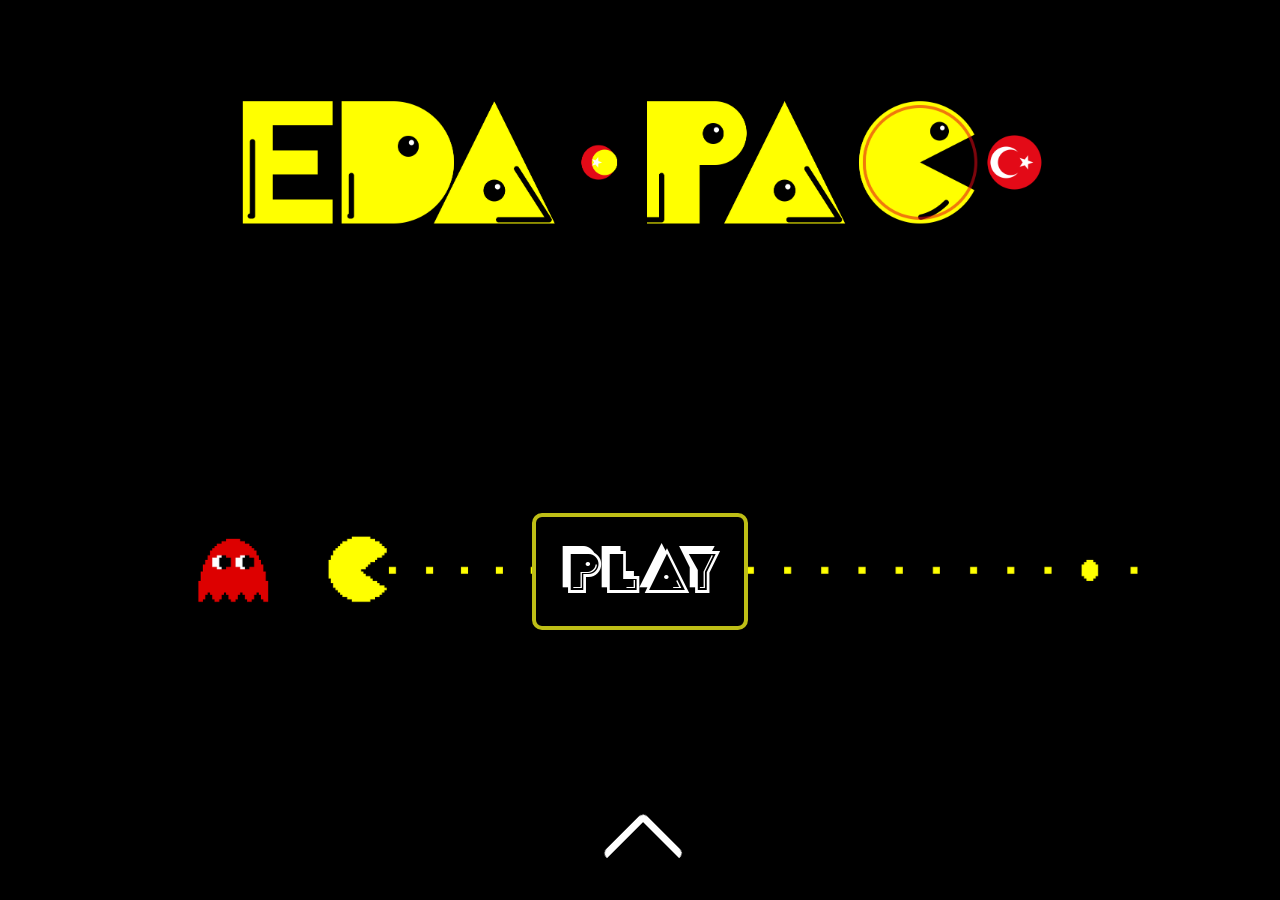
<file: index.html>
<!DOCTYPE html>
<html lang="en">
    <head>
        <title>Pacman Start</title>
        <link rel="icon" href="img/eda_pacmanright.gif">
        <meta charset="UTF-8" />
        <link href="lib/bootstrap/bootstrap.min.css" rel="stylesheet">
        <script src="lib/bootstrap/bootstrap.bundle.min.js"></script>
        <link rel="stylesheet" href="css/presentazione.css" />

        <!--caricamento -->
        <link rel="stylesheet" href="lib/font-awesome/css/font-awesome.min.css">
    </head>
    <body>
          <audio id="myAudio" loop>
            <source src="audio/waka.mp3" type="audio/mpeg">
            Il tuo browser non supporta l'elemento audio.
          </audio>
           <!-- <img id="title" src="img/titolazzo.png"></img>-->
            <div id="titolo">
                <img id="title" src="img/edaPacLogo.png"></img>
            </div>
            <div id="starto">
                <button id = "start" type="button" >PLAY</button>
                <img id="inseguimento" src="img/inseguimento.gif"></img>
            </div>
        

            <img src="img/eda_pacmanright.gif" alt="pacman" id="p1" class="pacman" /><!-- mangiamento schermo 1 --> 
            <div class="rettangolo" id="r1"></div>

            <img src="img/eda_pacman.gif" alt="pacman" id="p2" class="pacmanD" />
            <div class="rettangoloD" id="r2"></div>

            <img src="img/eda_pacmanright.gif" alt="pacman" id="p3" class="pacman" />
            <div class="rettangolo" id="r3"></div>

            <img src="img/eda_pacman.gif" alt="pacman" id="p4" class="pacmanD" />
            <div class="rettangoloD" id="r4"></div>

            <img src="img/eda_pacmanright.gif" alt="pacman" id="p5" class="pacman" />
            <div class="rettangolo" id="r5"></div> 
            
            <a href="#" id="freccia"><i class="arrow up"></i></a>
            <!-- info -->
            <div id="mySidenav" class="sidenav">
                <h3>INFORMATION ABOUT THE GAME</h3>
                <div class="content">
                  <p><b>HAPPY 23RD BIRTHDAY!, EDA</b></p>
                  <p>This game is a gift for you, My love.
                    I wanted to give you something "homemade" just as you did with your painting.
                    So here it is a silly version of pac-man, but with you as the main character!!!! 
                    Happy birthday, my love! I hope you like it and that it makes you smile.
                    <br>-- Yours, always
                  </p>
                  <br>
                 <p><b>HOW THE GAME WORKS</b></p>
                <p>The game is set in a maze made up of corridors and rooms, where the player controls — using the arrow keys or WASD — Eda Ucak, a beautiful artist who will courageously fight against the abuses of the artificial minds that are trying to make us all stupid. The goal of the game is to have Eda eat all the Kartoffeln scattered around the maze, while avoiding the "AI" that are trying to capture Eda Ucak and destroy her art.
                  <br><br>There are also three special "big Kartoffeln," placed in the corners of the maze — when Eda eats one, the AIs become vulnerable for a short period of time (10 seconds), making them edible, easy peasy.
                  <br><br>When Eda runs out of Kartoffeln, the game moves on to the next level, in which the ghosts will be 8% faster.
                  <br><br>The goal of the game is to score as many points as possible before being eliminated three times by the American artificial intelligences and falling into the subscriptions of oblivion.</p>
                <br>
                </div>
              </div>
            
    </body>
    <script type="text/javascript" src="jquery.min.js"></script>

    <script src="js/presentazione.js"></script>
</html>
</file>
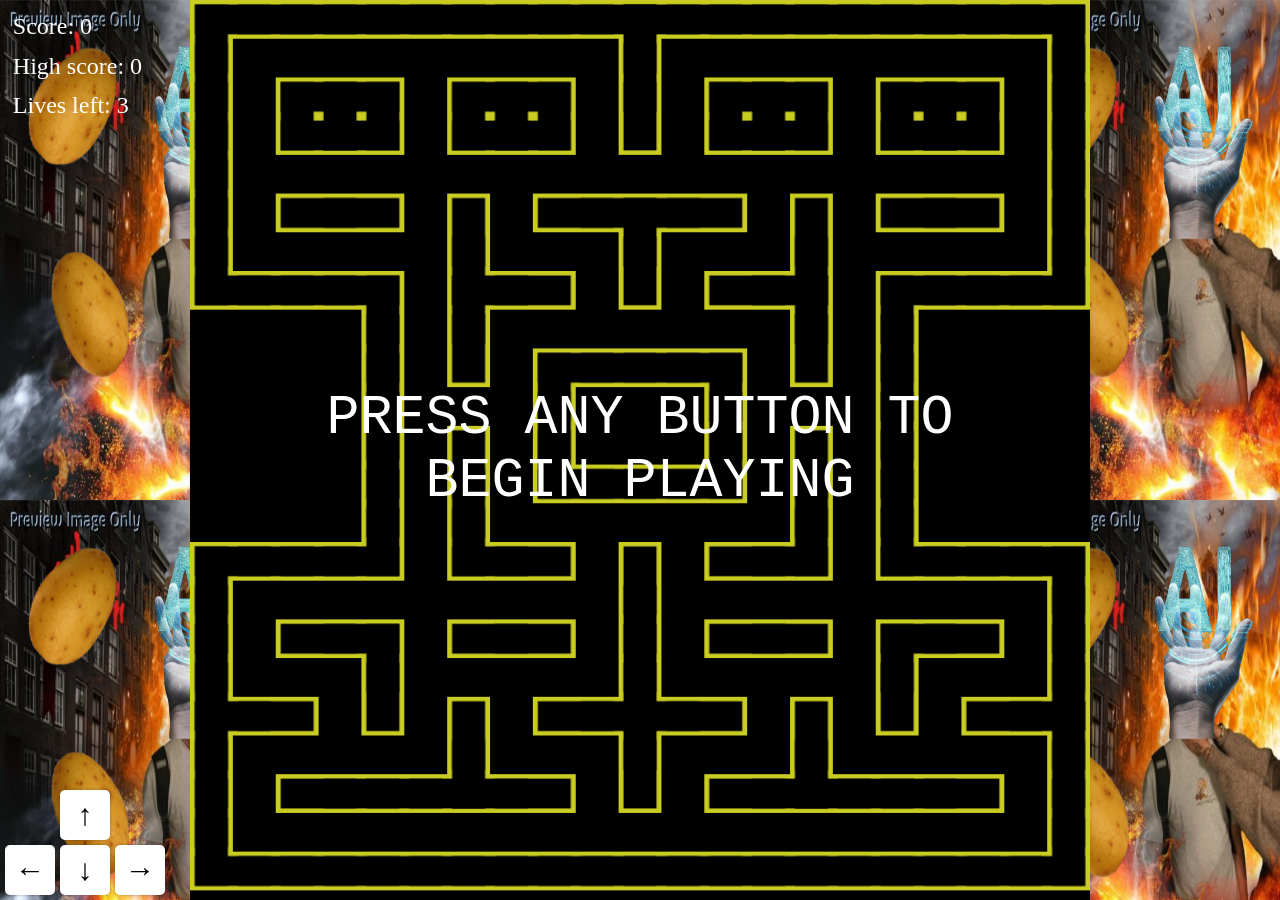
<file: pacman.html>
<!DOCTYPE html>
<html>
  <head>
    <title>Pacman Game</title>
    <link rel="icon" href="img/paccRotated.gif">
    <link rel="stylesheet" href="css/pacman.css"/>
  </head>
  <body>
    <script type="text/javascript" src="jquery.min.js"></script>
    <script src="js/pacman.js"></script>
    <p id="scoreText">Score: <span id="score"></span></p>
    <p id="highScoreText">High score: <span id="highScore"></span></p>
    <p id="livesText">Lives left: <span id="lives"></span></p>

    <!-- mangiamento schermo 1 --> 
    <img src="img/eda_pacmanright.gif" alt="pacman" id="p1" class="pacman" /><!-- mangiamento schermo 1 --> 
            <div class="rettangolo" id="r1"></div>

            <img src="img/eda_pacman.gif" alt="pacman" id="p2" class="pacmanD" />
            <div class="rettangoloD" id="r2"></div>

            <img src="img/eda_pacmanright.gif" alt="pacman" id="p3" class="pacman" />
            <div class="rettangolo" id="r3"></div>

            <img src="img/eda_pacman.gif" alt="pacman" id="p4" class="pacmanD" />
            <div class="rettangoloD" id="r4"></div>

            <img src="img/eda_pacmanright.gif" alt="pacman" id="p5" class="pacman" />
            <div class="rettangolo" id="r5"></div> 

    <!--  fine mangiamento schermo -->


    <!--audio ghost-->
    <audio id="myAudio2">
      <source src="audio/pallozze.mp3" type="audio/mpeg">
      Il tuo browser non supporta l'elemento audio.
    </audio>
    <!--audio game over-->
    <audio id="myAudio5">
      <source src="audio/lost_trimmed.mp3" type="audio/mpeg">
      Il tuo browser non supporta l'elemento audio.
    </audio>
    <!--audio palline piccole-->
    <audio id="myAudio6">
      <source src="audio/piccolo.mp3" type="audio/mpeg">
      Il tuo browser non supporta l'elemento audio.
    </audio>
    <!--audio palline grande-->
    <audio id="myAudio7">
      <source src="audio/grande.mp3" type="audio/mpeg">
      Il tuo browser non supporta l'elemento audio.
    </audio>
    <!--audio next level-->
    <audio id="myAudio8">
      <source src="audio/Yessir Sound Effect.mp3" type="audio/mpeg">
      Il tuo browser non supporta l'elemento audio.
    </audio>
    <audio id="myAudio20">
      <source src="audio/eat.mp3" type="audio/mpeg">
      Il tuo browser non supporta l'elemento audio.
    </audio>





    
    <canvas></canvas>
    <div id="arrows">
      <div class="arrow-button" id="arrow-up">&uarr;</div>
      <div id="arrows-buttom-row">
        <div class="arrow-button" id="arrow-left">&larr;</div>
        <div class="arrow-button" id="arrow-down">&darr;</div>
        <div class="arrow-button" id="arrow-right">&rarr;</div>
      </div>
    </div>
      <div class="text"></div>
    <div class="gameover"></div>
    <div class="next-level"></div>
  </body>
</html>
</file>
<file: css/presentazione.css>
@font-face {
  font-family: 'CrackMan';
  src: url('../fonts/CrackMan.woff') format('woff'),
       url('../fonts/CrackMan.TTF') format('truetype');
}
body, html {
    height: 100vh;
    width: 100%;
    margin: 0;
    padding: 0;
    background-color: black;
    overflow-y: hidden;
    overflow-x: hidden;
  }
.pacman {
    position: absolute;
    z-index: 100;
    height: 26%;
    right:108%;
}
.pacmanD {
  position: absolute;
  z-index: 100;

  height: 26%;
  left: 108%;
}

#p1{
  bottom: 78%;
}
#p2{
  bottom: 56%;
}
#p3{
  bottom: 38%;
}
#p4{
  bottom: 16%;
}
#p5{
  bottom: -3%;
}

.rettangolo {
    z-index: 90;
    position: absolute;
    width: 4%;
    background-color: black;
    height: 20%;
    left:-20%;
}
.rettangoloD {
  z-index: 90;
  position: absolute;
  width: 4%;
  background-color: black;
  height: 20%;
  right:-20%;
}

#r1 {
    top: 0;
}
#r2 {
    top: 20%;
}
#r3 {
    top: 40%;
}
#r4{
    top: 60%;
}
#r5{
  top: 80%;
}
#starto {
  text-align: center;
  display: flex;
	justify-content: center;
	align-items: center;
	height: 65vh;

}

#start {
  position: absolute;
  background-color: black;
  border: 4px solid rgb(190, 190, 22);
  border-radius: 10px;
  color: rgb(255, 255, 255);
  font-size: 350%;
  padding: 1% 2%;
  transition: background-color 0.25s;
  font-family: 'CrackMan', 'Segoe UI', Tahoma, Geneva, Verdana, sans-serif;
  font-weight: 400;
  z-index: 10;

  cursor: pointer;
	

}

#inseguimento {
  position: absolute;
  z-index: 1;
  transition: background-color 0.25s;
  width: 85%;
  margin: 0 auto;
}

#start:hover {
  background-color: rgb(190, 190, 22);
}

#start:active {
  background-color: rgb(145, 145, 18);
}

#titolo {
  display: flex;
  align-items: center;
  justify-content: center;
  height: 31vh;
}

#title {
  margin-top: 30px;
  max-width: 65vw;
  max-height: 55vh;
  position: absolute;
  width: 100%;
}

#text {
  font-family: 'Segoe UI', Tahoma, Geneva, Verdana, sans-serif;
}


.arrow {
  border: solid white;
  border-width: 0 7px 7px 0;
  padding: 2%;
  display: inline-block;
  border-radius: 6px;
  position: fixed;
  z-index: 50;
  bottom: 2%;
  left: 48%;
  transition: transform ease-in-out 0.5s;
}
.up {
  transform: rotate(-135deg);
  -webkit-transform: rotate(-135deg);
}
.down {
  transform: rotate(45deg);
  -webkit-transform: rotate(45deg);
}
#info {
  font-size: 36px;
  color: white;
  position: absolute;
  bottom: 10px;
  left: 50%;
  z-index: 10;
}
audio {
  display: none;
}

/* parte spiegazione cose con la freccia*/
.sidenav {
  height: 100%;
  width: 100%;
  position: fixed;
  z-index: 40;
  bottom: -100%;
  left: 0;
  background-color:rgba(19, 17, 1, 0.973) ;
  overflow-x: hidden; /* nasconde la scroll bar*/
  transition: bottom 0.5s;
  padding-top: 0;
  text-align:justify;
  }
  
  .sidenav a {
  padding: 8px 8px 8px 32px;
  text-decoration: none;
  font-size: 25px;
  color: black;
  display: block;
  transition: 0.3s;
  opacity: 0.7;
  
}
.content {
  padding: 80px 0;
  margin: 30px auto 0 auto;
  width: 70%;
}
h3{
  margin: 50px;
  text-align: center;
  font-size: 60px;
  color: rgb(239, 239, 27);
  font-family: 'CrackMan', cursive;
}

b{
  color: rgb(27, 55, 212);
  font-family: 'CrackMan', cursive;
}
p{
    color:aliceblue;
    font-family: cursive;
    font-size: 25px;
}
</file>
<file: css/pacman.css>
body {
  background-image: url("../img/sfondoblack.png");
  background-repeat: repeat;   /* esplicito, anche se è già il default */
  background-size: 500px 500px; /* dimensione di UNA singola tile */
  margin: 0;
  overflow: hidden;
}

@font-face {
  font-family: 'CrackMan';
  src: url('../fonts/CrackMan.woff') format('woff'),
       url('../fonts/CrackMan.TTF') format('truetype');
}

canvas {
  position: absolute;
  top: 50%;
  left: 50%;
  transform: translate(-50%, -50%);
  width: 100vh;
  height: 100vh;
  background-color: black;
}

.arrow-button {
  background-color: transparent;
  display: flex;
  width: 50px;
  height: 50px;
  box-shadow: 0 0 3px rgba(0, 0, 0, 0.3);
  justify-content: center;
  align-items: center;
  font-size: 30px;
  cursor: pointer;
  border-radius: 5px;
  user-select: none;
  transition: background-color 0.15s;
}

.arrow-button:hover {
  background-color: lightgray;
}

.arrow-button:active {
  background-color: gray;
}

#arrow-up {
  margin-left: 55px;
  margin-bottom: 5px;
}

#arrows-buttom-row {
  display: flex;
  column-gap: 5px;
}

#arrows {
  position: absolute;
  bottom: 5px;
  left: 5px;
}

#scoreText, #highScoreText, #livesText {
  color: white;  
  user-select: none;
  margin: 1%;
  font-size: 150%;
  font-family: cursive;
}

#highScoreText{
  cursor: pointer;
}

.text{
  position: absolute;
  left: 50%;
  top: 50%;
  -webkit-transform: translate(-50%, -50%);
  transform: translate(-50%, -50%);
  font-size: 55px;
  font-family: cursive, monospace;
  color: white;
  animation: glow 1s ease-in-out infinite alternate;
  transition: color 1s;
  text-align: center;
  user-select: none;
}

@keyframes glow {
  from {
    text-shadow: 0 0 10px #fff, 0 0 20px #fff, 0 0 30px orange, 0 0 40px orange, 0 0 50px orange, 0 0 60px orange, 0 0 70px orange;
  }

  to {
    color: transparent;
  } 
}


.gameover{
  font-size: 75px;
  font-family: 'CrackMan';
  color: rgb(201, 26, 26);
  position: absolute;
  top: 44%;
  left: 34%;
  animation: glowend 1s ease-in-out infinite alternate;
}

@keyframes glowend {
  from {
    text-shadow: 0 0 10px #fff, 0 0 20px #fff, 0 0 30px red, 0 0 40px red, 0 0 50px red, 0 0 60px red, 0 0 70px red, 0 0 80px red, 0 0 90px red;
  }

  to {
    text-shadow: 0 0 10px #fff, 0 0 20px rgb(255, 99, 99), 0 0 30px rgb(255, 65, 65), 0 0 40px rgb(255, 65, 65), 0 0 50px rgb(255, 65, 65), 0 0 60px rgb(255, 65, 65), 0 0 70px rgb(255, 65, 65), 0 0 80px rgb(255, 65, 65);
  }


}
/*ultima vita*/
.last-lives{
  animation: color-change 1s infinite;
}

@keyframes color-change {
  0% {
    color: white;
  }
  50% {
    color: red;
  }
  100% {
    color: white;
  }
}


.next-level{
  font-size: 75px;
  font-family: 'CrackMan';
  color: rgb(255, 255, 255);
  position: absolute;
  top: 44%;
  left: 34%;
  animation: last 1s ease-in-out infinite alternate;
}

@keyframes last {
  from {
    text-shadow: 0 0 10px #fff, 0 0 20px #fff, 0 0 30px #e60073, 0 0 40px #e60073, 0 0 50px #e60073, 0 0 60px #e60073, 0 0 70px #e60073;
  }
  
  to {
    text-shadow: 0 0 20px #fff, 0 0 30px #ff4da6, 0 0 40px #ff4da6, 0 0 50px #ff4da6, 0 0 60px #ff4da6, 0 0 70px #ff4da6, 0 0 80px #ff4da6;
  }
}

#p1{
  bottom: 78%;
}
#p2{
  bottom: 56%;
}
#p3{
  bottom: 38%;
}
#p4{
  bottom: 16%;
}
#p5{
  bottom: -3%;
}

.rettangolo {
    z-index: 90;
    position: absolute;
    width: 4%;
    background-color: black;
    height: 20%;
    left:-20%;
}
.rettangoloD {
  z-index: 90;
  position: absolute;
  width: 4%;
  background-color: black;
  height: 20%;
  right:-20%;
}

#r1 {
    top: 0;
}
#r2 {
    top: 20%;
}
#r3 {
    top: 40%;
}
#r4{
    top: 60%;
}
#r5{
  top: 80%;
}

.pacmanD {
  position: absolute;
  z-index: 100;

  height: 26%;
  left: 108%;
}

.pacman {
  position: absolute;
  z-index: 100;
  height: 26%;
  right:108%;
}
</file>
